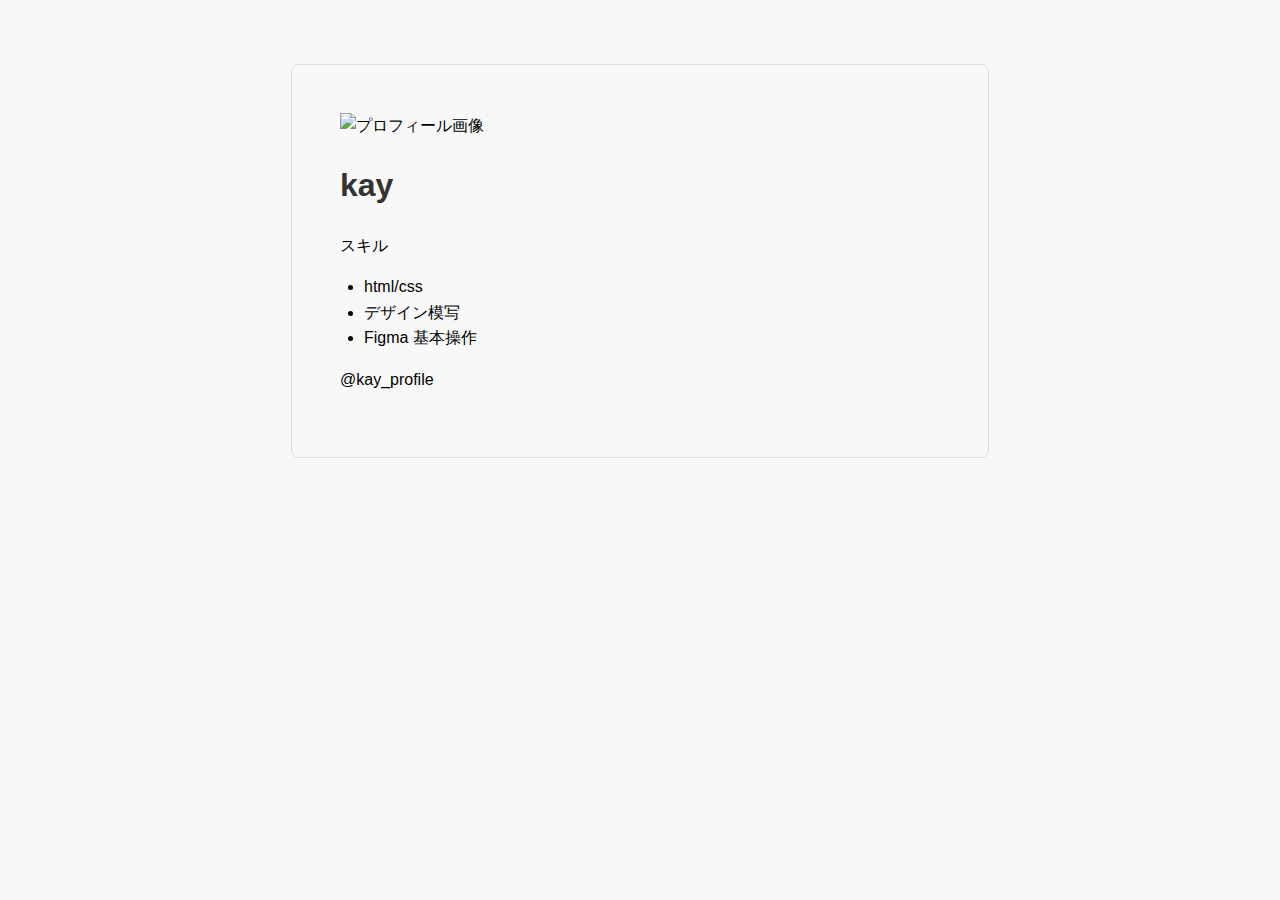
<file: meisicard.html>
<!DOCTYPE html>
<html lang="ja">
<head>
    <meta charset="UTF-8">
    <title>kayのプロフィールカード</title>
    <link rel="stylesheet" href="style.css">
</head>
<body>
    <div class="card">
        <img scr="htpps://via.placeholder.com/120" alt="プロフィール画像" class="plofile-img">
        <h1>kay</h1>
        <p>スキル</p>
        <ul>
            <li> html/css</li>
            <li>デザイン模写</li >
            <li>Figma 基本操作</li>
        </ul>
        <p> @kay_profile</p >
    </div>              
</body >
</html>
</file>
<file: style.css>
/* style.css */
body {
    background-color: #f8f8f8;
    font-family: sans-serif;
    max-width: 600px;
    margin: 4em auto;
    padding: 3em;
    border: 1px solid #ddd;
    border-radius: 8px;
    line-height: 1.6;
  }
  h1 {
    color: #333;
  }
  ul {
    padding-left: 1.5em;
  }
</file>
